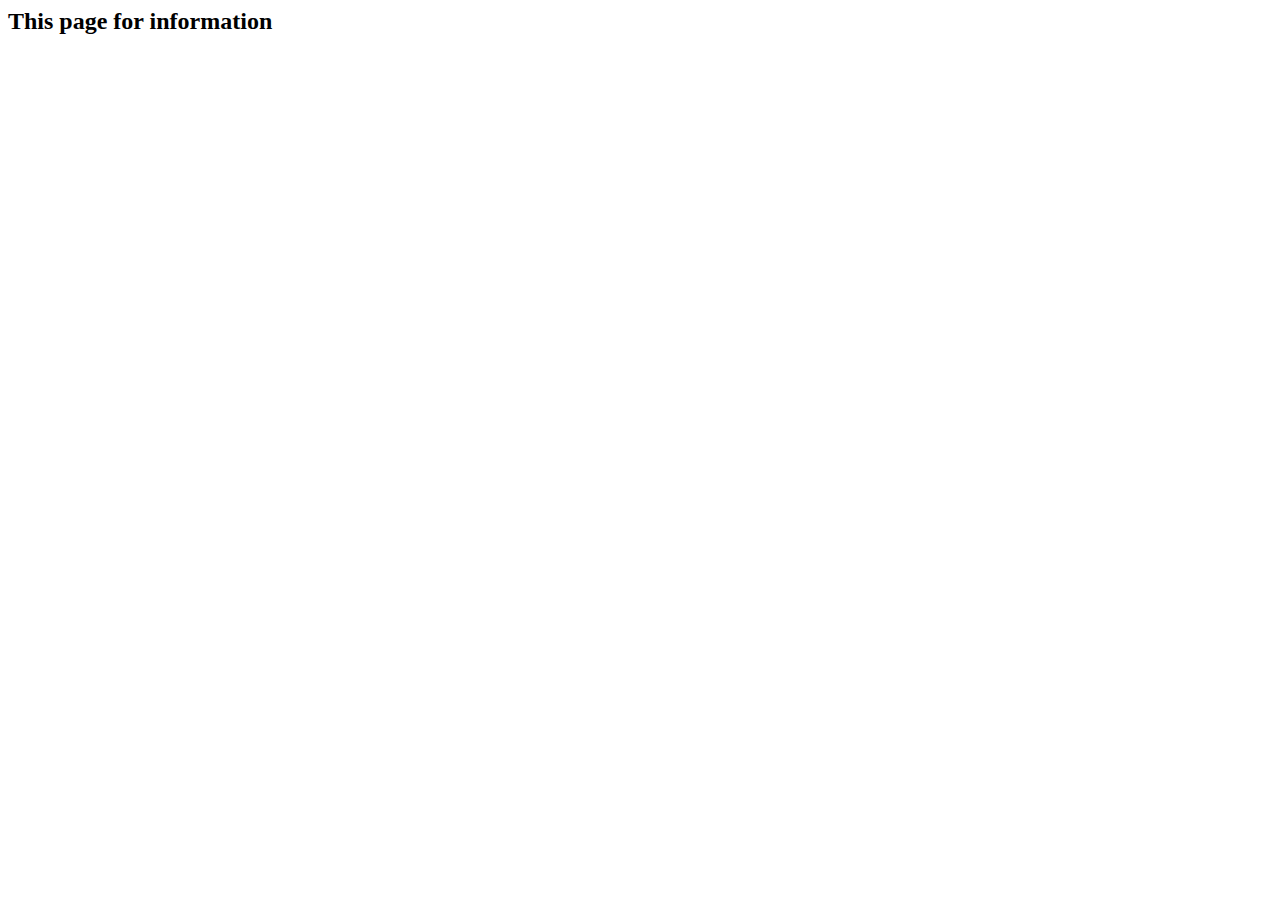
<file: indx.html>
<html lang="en">
<head>
    <meta charset="UTF-8">
    <meta name="viewport" content="width=device-width, initial-scale=1.0">
    <title>Document</title>
    <link href="styling.css">
</head>
<body>
    <h2> This page for information</h2>
</body>
</html>
</file>
<file: styling.css>
body{
    background-color:black,red;
}
</file>
